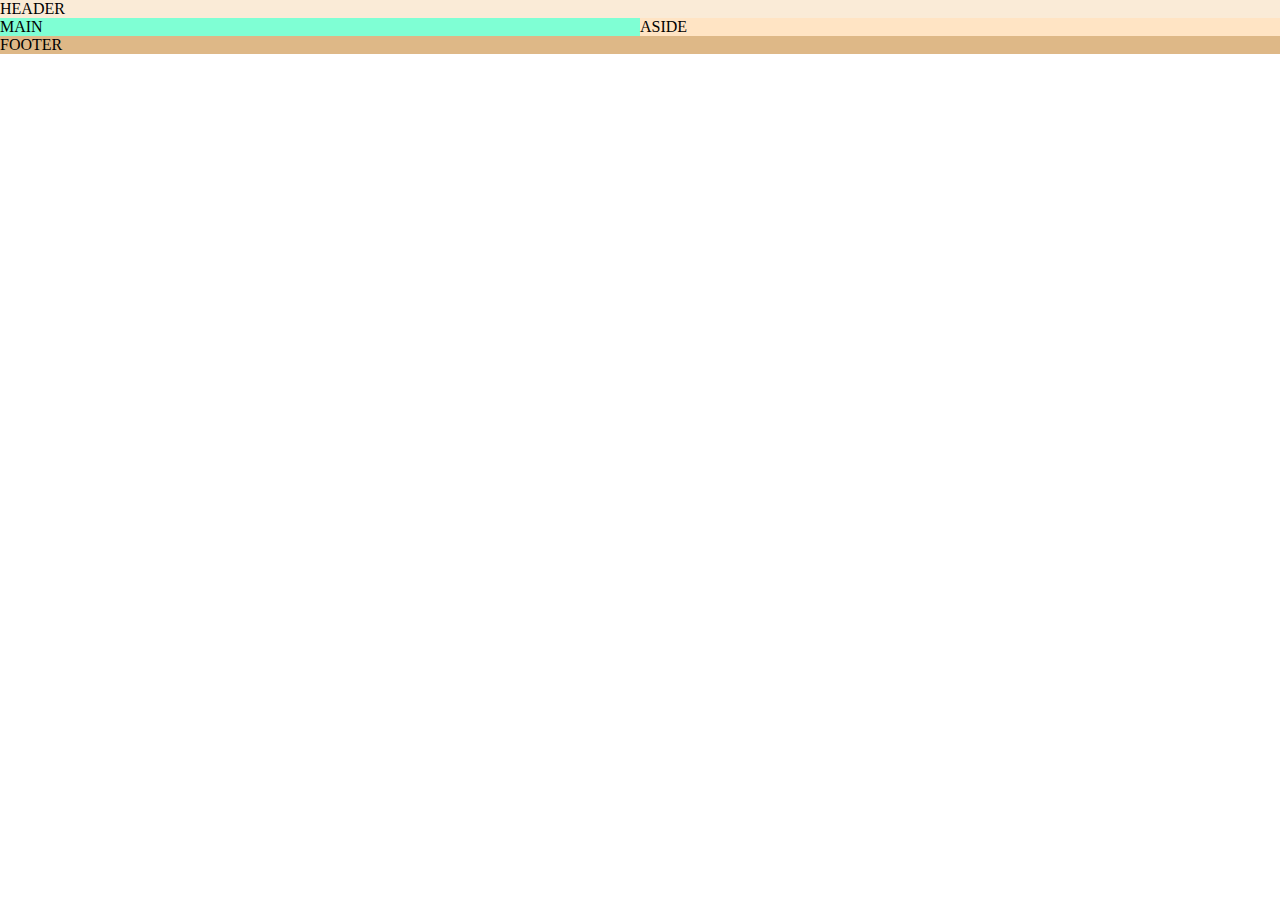
<file: index.html>
<!DOCTYPE html>
<html lang="en">
  <head>
    <meta charset="UTF-8" />
    <meta http-equiv="X-UA-Compatible" content="IE=edge" />
    <meta name="viewport" content="width=device-width, initial-scale=1.0" />
    <link rel="stylesheet" href="./styles.css">
    <title>Document</title>
  </head>
  <body>
    <header>HEADER</header>
    <main>MAIN</main>
    <aside>ASIDE</aside>
    <footer>FOOTER</footer>
  </body>
</html>
</file>
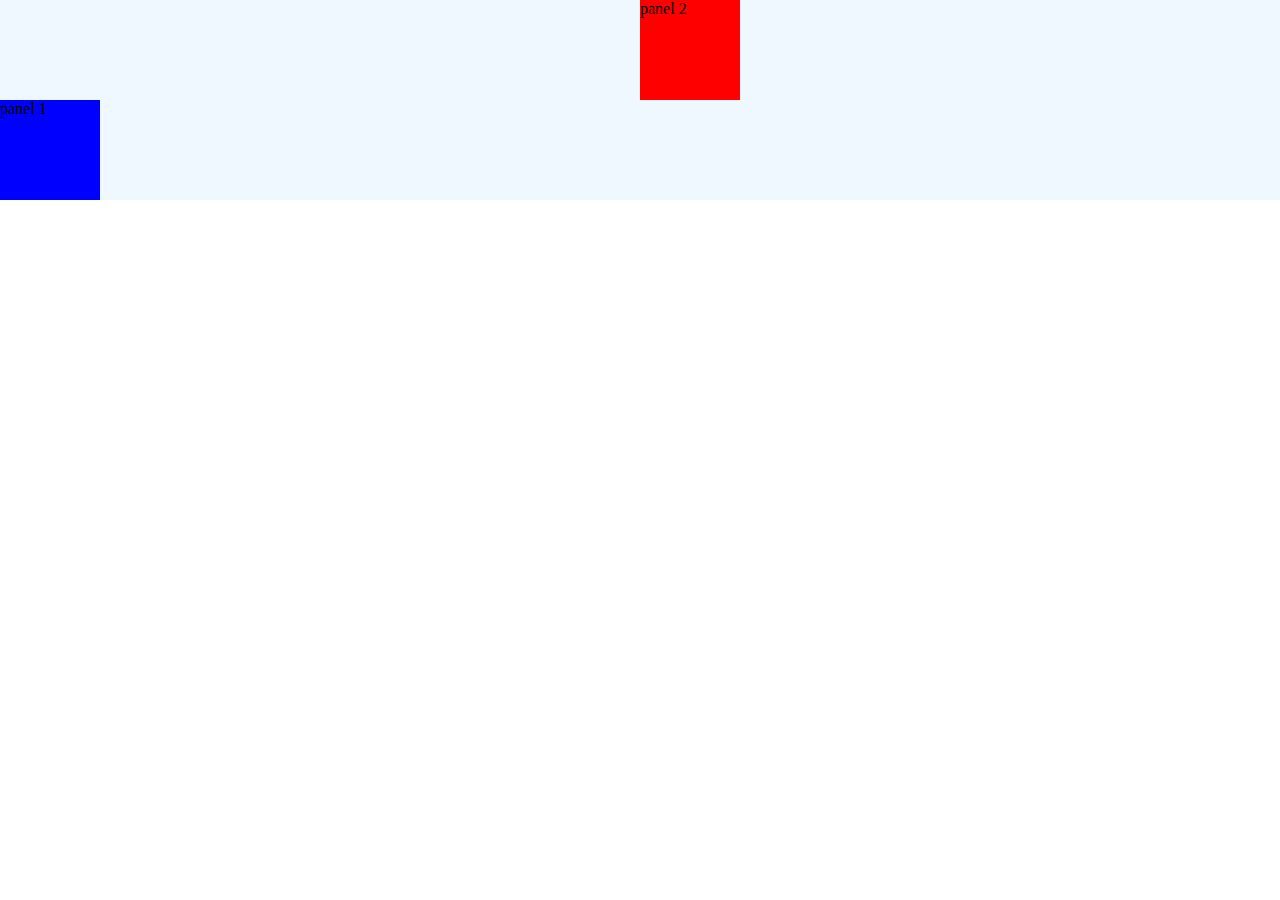
<file: grid-demo.html>
<!DOCTYPE html>
<html lang="en">
  <head>
    <meta charset="UTF-8" />
    <meta http-equiv="X-UA-Compatible" content="IE=edge" />
    <meta name="viewport" content="width=device-width, initial-scale=1.0" />
    <link rel="stylesheet" href="./grid-demo.css">
    <title>Document</title>
  </head>
  <body>
    <div class="container">
      <div id="panel-1" class="panel">panel 1</div>
      <div id="panel-2" class="panel">panel 2</div>
    </div>
  </body>
</html>
</file>
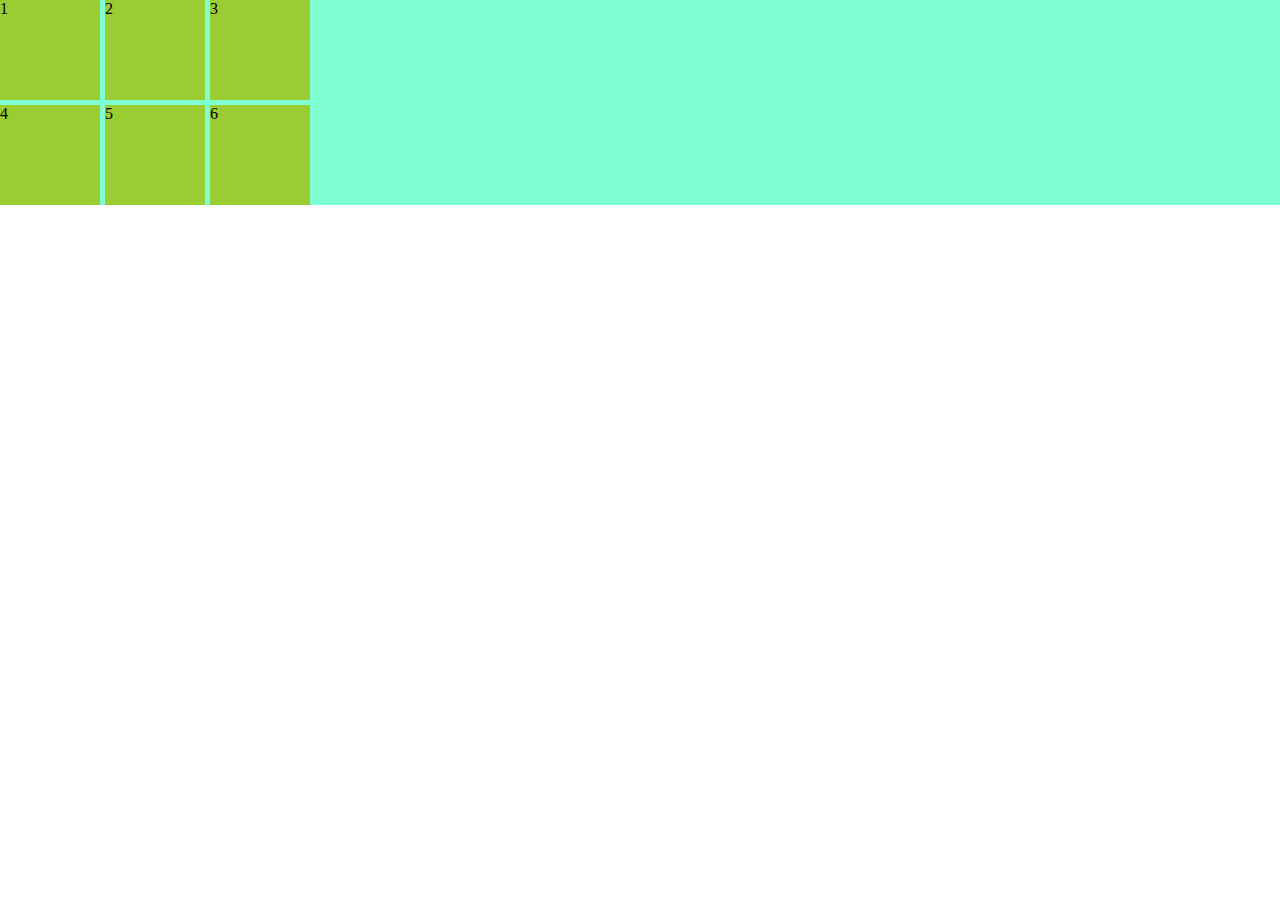
<file: grid.html>
<!DOCTYPE html>
<html lang="en">
  <head>
    <meta charset="UTF-8" />
    <meta http-equiv="X-UA-Compatible" content="IE=edge" />
    <meta name="viewport" content="width=device-width, initial-scale=1.0" />
    <link rel="stylesheet" href="./styles_grid.css" />
    <title>Document</title>
  </head>
  <body>
    <main>
      <div class="container">
        <div class="box">1</div>
        <div class="box">2</div>
        <div class="box">3</div>
        <div class="box">4</div>
        <div class="box">5</div>
        <div class="box">6</div>
      </div>
    </main>
  </body>
</html>
</file>
<file: styles.css>
* {
  margin: 0;
  padding: 0;
}

body {
  display: grid;
  grid-template: repeat(3, 1fr)/repeat(2, 1fr);
  grid-template-areas: "header header" "main aside" "footer footer";
}
body header {
  background-color: antiquewhite;
  grid-area: header;
}
body main {
  background-color: aquamarine;
  grid-area: main;
}
body aside {
  background-color: bisque;
  grid-area: aside;
}
body footer {
  background-color: burlywood;
  grid-area: footer;
}/*# sourceMappingURL=styles.css.map */
</file>
<file: grid-demo.css>
* {
  margin: 0;
  padding: 0;
}

.panel {
  width: 100px;
  height: 100px;
}

.container {
  background-color: aliceblue;
  display: grid;
  grid-template: repeat(2, 1fr)/repeat(2, 1fr);
  grid-template-areas: ". top" "bottom .";
}
.container #panel-1 {
  background-color: blue;
  grid-area: bottom;
}
.container #panel-2 {
  background-color: red;
  grid-area: top;
}/*# sourceMappingURL=grid-demo.css.map */
</file>
<file: styles_grid.css>
* {
  margin: 0;
  padding: 0;
}

main .container {
  background-color: aquamarine;
  display: grid;
  grid-template: repeat(2, 100px)/repeat(3, 100px);
  gap: 5px;
}
main .container .box {
  background-color: yellowgreen;
}/*# sourceMappingURL=styles_grid.css.map */
</file>
